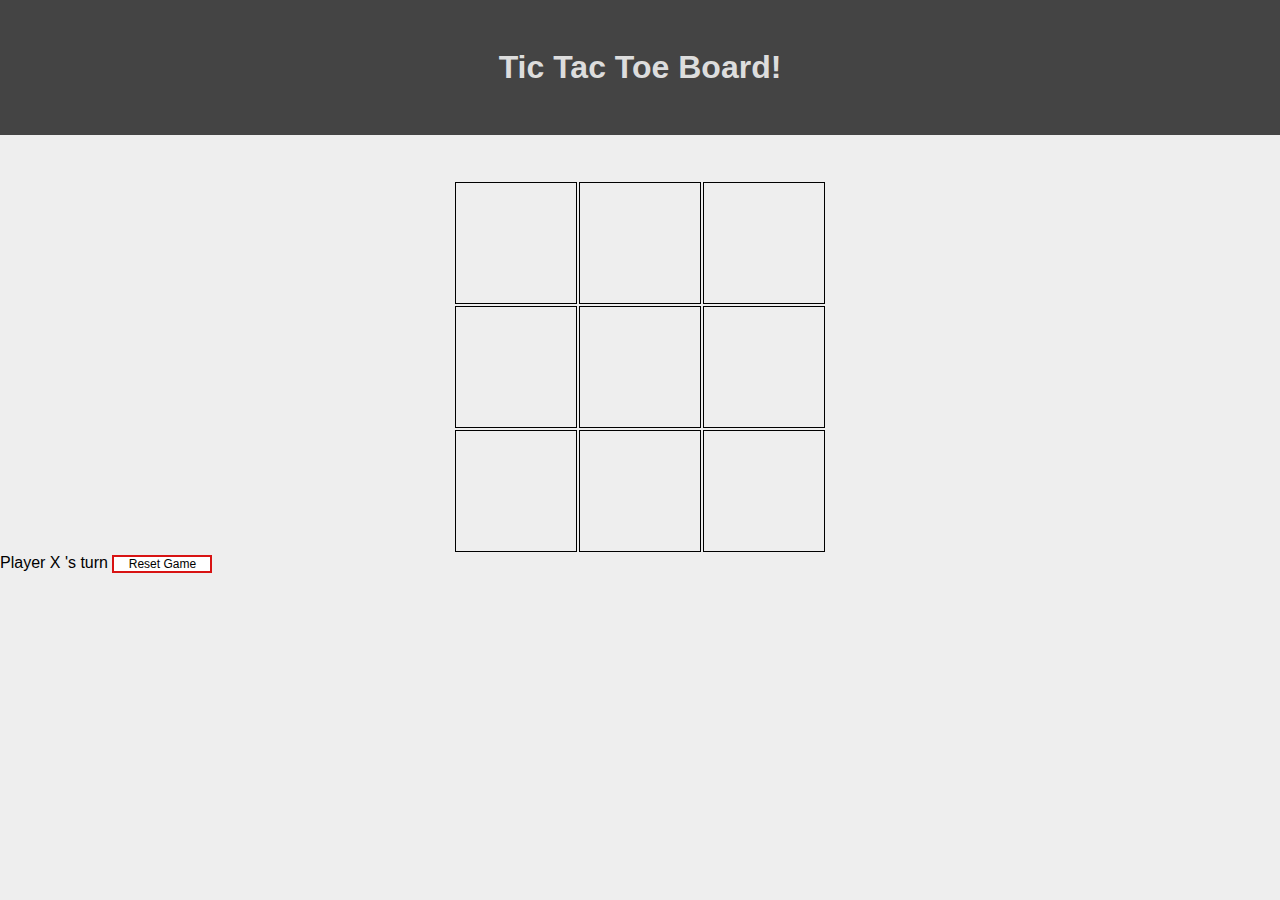
<file: Part1/index.html>
<!DOCTYPE html>
<html lang="en">

<head>
  <meta charset="UTF-8" />
  <meta name="viewport" content="width=device-width, initial-scale=1.0" />
  <title>Tic Tac Toe</title>
  <link rel="stylesheet" href="./index.css" />
</head>

<body>
  <nav>
    <h1>Tic Tac Toe Board!</h1>
  </nav>
  <main>
    <table>
      <tr class="row">
        <td id="0" onclick="play(0)"></td>
        <td id="1" onclick="play(1)"></td>
        <td id="2" onclick="play(2)"></td>
      </tr>
      <tr class="row">
        <td id="3" onclick="play(3)"></td>
        <td id="4" onclick="play(4)"></td>
        <td id="5" onclick="play(5)"></td>
      </tr>
      <tr class="row">
        <td id="6" onclick="play(6)"></td>
        <td id="7" onclick="play(7)"></td>
        <td id="8" onclick="play(8)"></td>
      </tr>
    </table>
    <span>Player </span>
    <span id="player">X</span>
    <span>'s turn</span>
    <button id="reset" onclick="reset()">Reset Game</button>
  </main>
  <script src="index.js"></script>
</body>

</html>
</file>
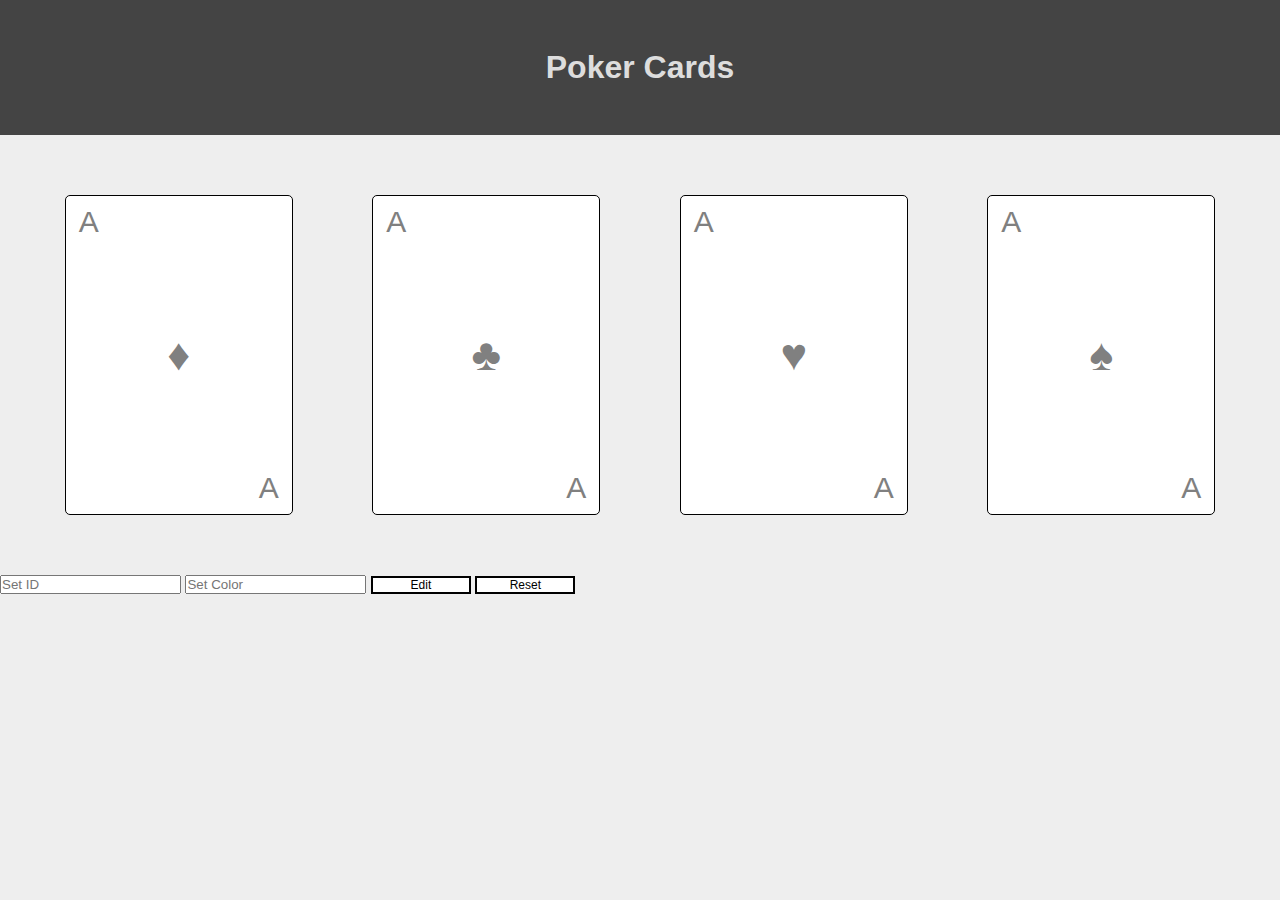
<file: Part2/index.html>
<!DOCTYPE html>
<html lang="en">
  <head>
    <meta charset="UTF-8" />
    <meta name="viewport" content="width=device-width, initial-scale=1.0" />
    <title>Styles</title>
    <link rel="stylesheet" href="./index.css" />
  </head>
<body>
  <header><h1>Poker Cards</h1></header>
    <main>
        <section id="diamonds"><span>A</span><span>♦</span><span>A</span></section>
        <section id="clubs"><span>A</span><span>♣</span><span>A</span></section>
        <section id="hearts"><span>A</span><span>♥</span><span>A</span></section>
        <section id="spades"><span>A</span><span>♠</span><span>A</span></section>
      </main>
      <input id="idInput" type="text" placeholder="Set ID">
      <input id="colorInput" type="text" placeholder="Set Color">
      <button id="button" onclick="setCard()">Edit</button>
      <button id="reset" onclick="reset()">Reset</button>
    <script src="index.js"></script>
</body>
</html>
</file>
<file: Part1/index.css>
* {
    margin: 0;
    padding: 0;
    font-family: Arial, Helvetica, sans-serif;
  }

  nav {
      height: 15vh;
      background: #444;
      color: #DDD;
  }

  main {
      background: #EEE;
      height: 85vh;
  }

  table,
  section,
  nav {
      display: flex;
      justify-content: center;
      align-items: center;
  }

  table {
      padding-top: 5vh;
  }

.row td {
    height: 120px;
    width: 120px;
    border: 1px solid #000;
    text-align: center;
    font-size: 2em;
}

button {
    background-color: white;
    color: black;
    border: 2px solid rgb(216, 19, 19);
    font-size: .75em;
    font-family: Arial, Helvetica, sans-serif;
    width: 100px;
}
</file>
<file: Part2/index.css>
* {
  margin: 0;
  padding: 0;
  font-family: Arial, Helvetica, sans-serif;
}

body {
  background: #eee;
}

header {
  height: 15vh;
  background: #444;
  color: #ddd;
  display: flex;
  justify-content: center;
  align-items: center;
}

main {
  display: flex;
  justify-content: space-evenly;
  padding: 5vh 0;
  flex-wrap: wrap;
}

section {
  height: 300px;
  width: 200px;
  border: 1px solid #000;
  border-radius: 5px;
  display: flex;
  flex-direction: column;
  justify-content: space-between;
  background: #fff;
  color: grey;
  padding: 1vh 1vw;
  font-size: 30px;
  margin: 15px;
}

section span:nth-of-type(2) {
  margin: auto;
  font-size: 45px;
}

section span:nth-of-type(3) {
  margin-left: auto;
}

#container {
  height: 100px;
  width: 100px;
  border: 1px solid #000;
}

button {
  background-color: white;
  color: black;
  border: 2px solid black;
  font-size: .75em;
  font-family: Arial, Helvetica, sans-serif;
  width: 100px;
}
</file>
